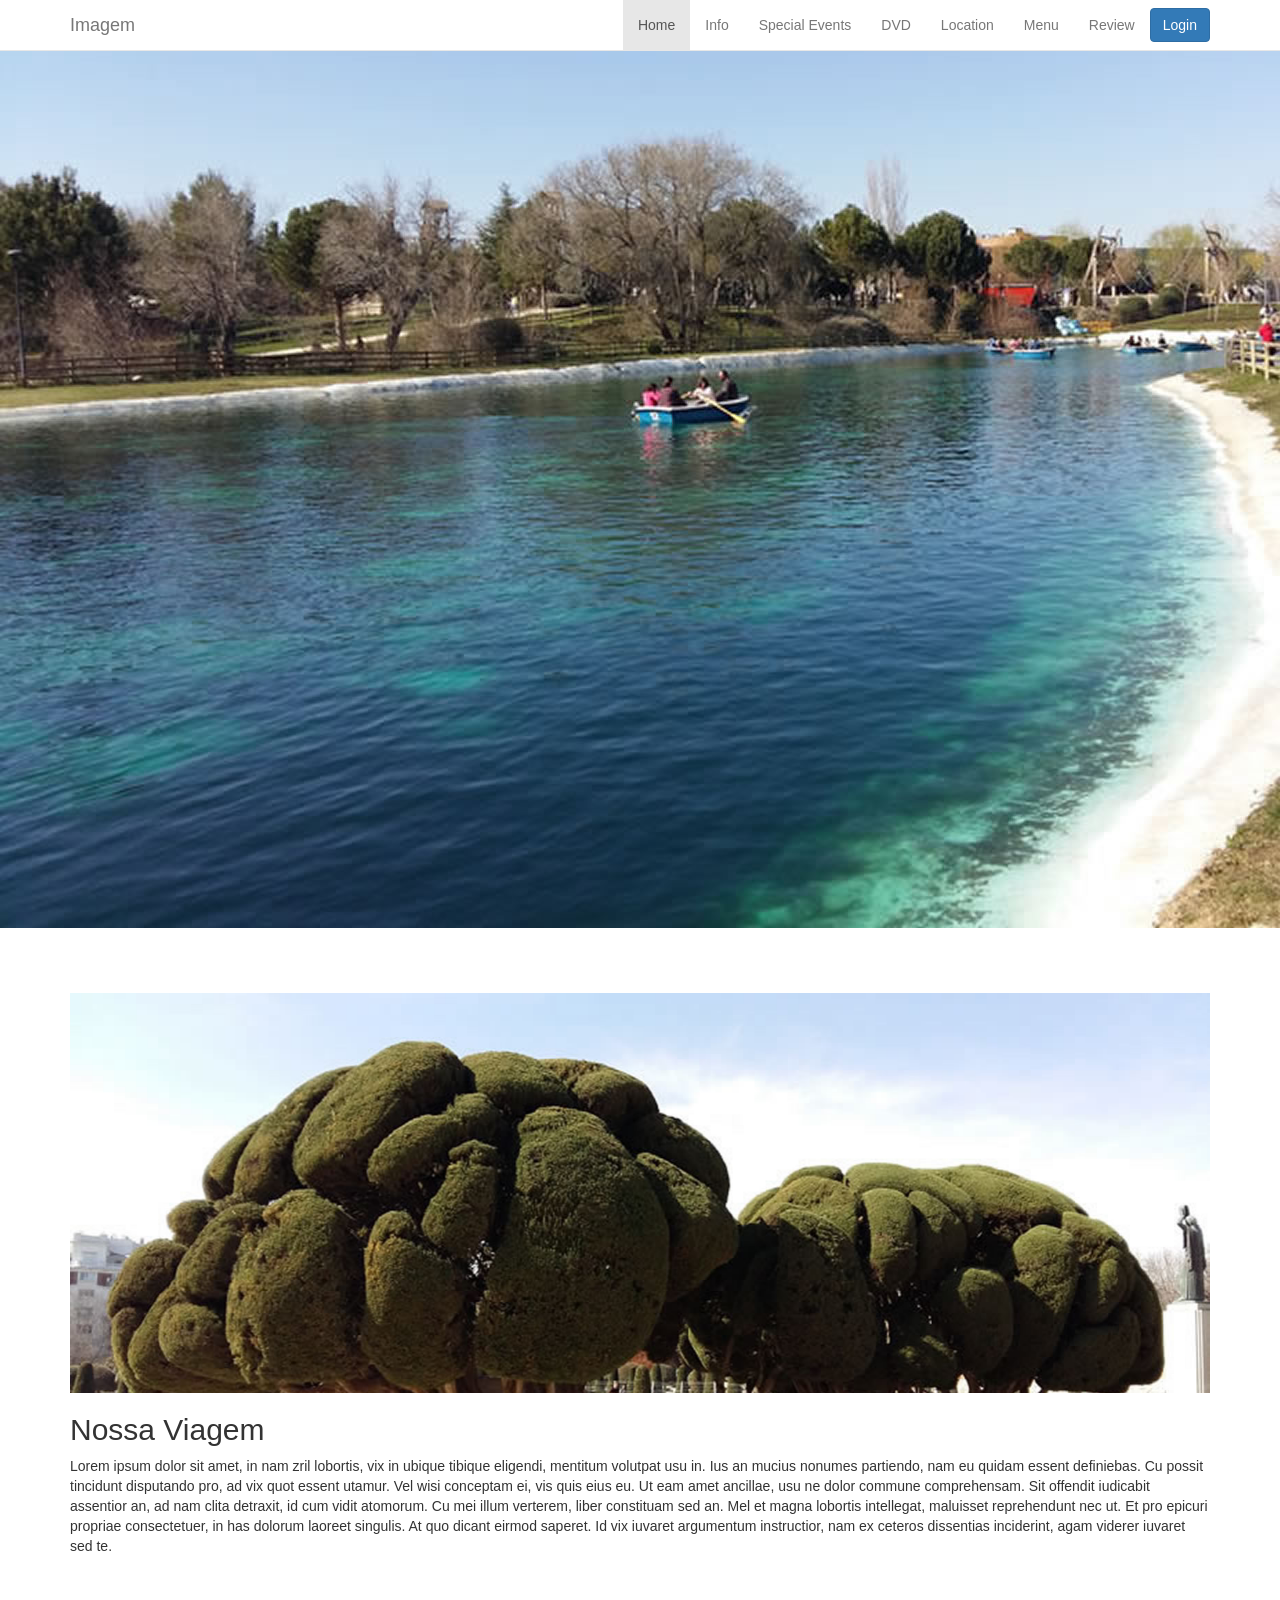
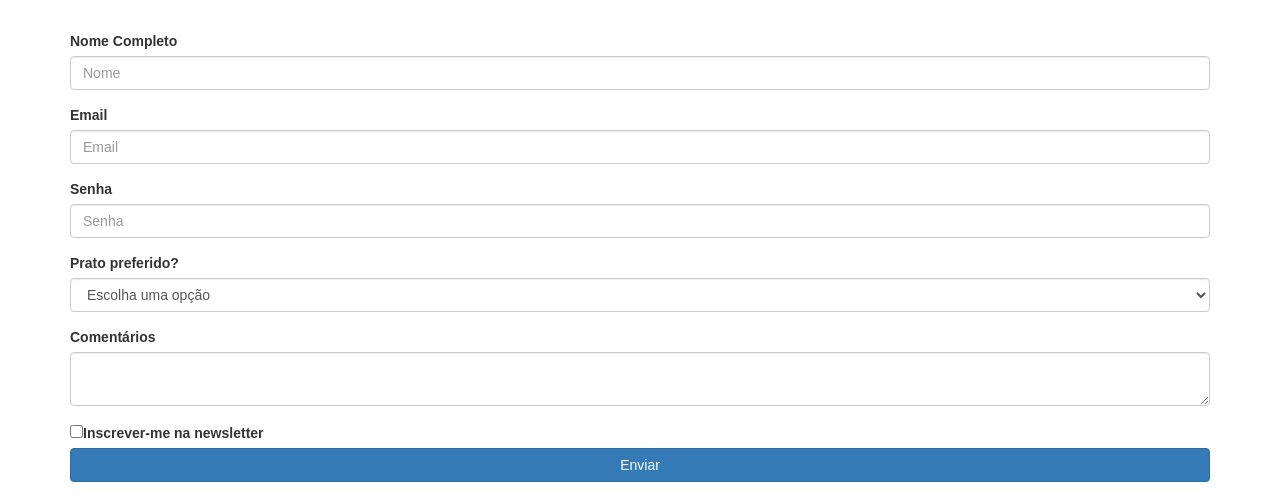
<file: demo/index.html>
<html>
    <head>
        <title>Curso de Bootstrap</title>
        
        <meta http-equiv="X-UA-Compatible" content="IE-edge">
        <meta name="viewport" content="width=device-width, initial-scale=1">
        
        <link href="./css/bootstrap.min.css" rel="stylesheet">
        <link href="./_css/estilo.css" rel="stylesheet">
    </head>
    <body>
        <nav class="navbar navbar-default navbar-fixed-top">
            
            <section class="container">
               
                <div class="navbar-header">
                
                <button type="button"
                        class="navbar-toggle collapsed"
                        data-toggle="collapse"
                        data-target="#movelmenu"
                        aria-expanded="false">

                        <span class="sr-only">toggle navigation</span>
                        <span class="icon-bar"></span>
                        <span class="icon-bar"></span>
                        <span class="icon-bar"></span>
                </button>

                     <a href="#" class="navbar-brand">
                        Imagem
                     </a>

                </div>
                
                <div class="collapse navbar-collapse pull-right" id="movelmenu">

                    <ul class="nav navbar-nav" id="texto">
                        <li class="active"><a href="home.html">Home</a></li>
                        <li><a href="info.html">Info</a></li>
                        <li><a href="special-events.html">Special Events</a></li>
                        <li><a href="dvd.html">DVD</a></li>
                        <li><a href="location.htm">Location</a></li>
                        <li><a href="menu.html">Menu</a></li>
                        <li><a href="review.html">Review</a></li>       
                    </ul>
                
                    <button type="button" class="btn btn-primary navbar-btn">Login</button>

                </div>

            </section>
            
        </nav>

        <img src="./img/20160313_154922.jpg">

        <div class="container">
            <div class="carousel slide" data-ride="carousel">
                <div class="carousel-inner">
                    
                    <div class="item active">
                        <img src="_img/20160312_142956.jpg" class="img-responsive">
                    </div>
                    
                    <div class="item"> 
                        <img src="_img/20160312_153210.jpg" class="img-responsive">
                    </div>
                    
                    <div class="item">
                        <img src="_img/20160313_154922.jpg" class="img-responsive">
                    </div>
                    
                    <div class="item">
                    
                        <img src="_img/20160313_180102.jpg" class="img-responsive">
                    </div>
                </div>
            </div>
            <h2>Nossa Viagem</h2>
            <p>
                Lorem ipsum dolor sit amet, in nam zril lobortis, vix in ubique tibique eligendi, mentitum volutpat usu in. Ius an mucius nonumes partiendo, nam eu quidam essent definiebas. Cu possit tincidunt disputando pro, ad vix quot essent utamur. Vel wisi conceptam ei, vis quis eius eu. Ut eam amet ancillae, usu ne dolor commune comprehensam. Sit offendit iudicabit assentior an, ad nam clita detraxit, id cum vidit atomorum. Cu mei illum verterem, liber constituam sed an. Mel et magna lobortis intellegat, maluisset reprehendunt nec ut. Et pro epicuri propriae consectetuer, in has dolorum laoreet singulis. At quo dicant eirmod saperet. Id vix iuvaret argumentum instructior, nam ex ceteros dissentias inciderint, agam viderer iuvaret sed te.
            </p>
        </div>
        
        <!-- formulario--> 
        <div class="container">
            <form>
                <div class="form-group">
                    <label for="nome">Nome Completo</label>
                    <input class="form-control" type="text" id="nome" placeholder="Nome"/>
                </div>

                <div class="form-group">
                    <label for="email">Email</label>
                    <input class="form-control" type="text" id="email" placeholder="Email"/>
                </div>
                
                <div class="form-group">
                    <label for="senha">Senha</label>
                    <input class="form-control" type="password" id="senha" placeholder="Senha"/>  
                </div>

                <div class="form-group">
                    <label for="selecao">Prato preferido?</label>
                    <select class="form-control" id="selecao">
                        <option>Escolha uma opção</option>
                        <option>Feijoada</option>
                        <option>Churrasco</option>
                        <option>Sushi</option>
                        <option>Pizza</option>
                    </select>
                </div>
                
                <div class="form-group">
                    <label for="comentario">Comentários</label>
                    <textarea  class="form-control"  id="comentario"></textarea>
                </div>   
                
                <div class="checkebox">
                    <label for="lista">
                        <input type="checkbox" id="lista">Inscrever-me na newsletter
                    </label>
                </div>
                
                <input class="btn btn-primary btn-block" type="submit" value="Enviar">
            </form>
        </div>
        
        
        
        <!-- Fim do seu codigo -->
        <script src="./js/jquery.js"></script>
        <script src="./js/bootstrap.min.js"></script>
        <script src="./_js/script.js"></script>
    </body>
</html>
</file>
<file: demo/_css/estilo.css>
div.container{
    padding-top:65px; 
  }
  
  .navbar-default{
    background: rgba(255, 255, 255 , 1);
    
  }

  div.carousel-inner{
    max-height: 400;
  }
</file>
